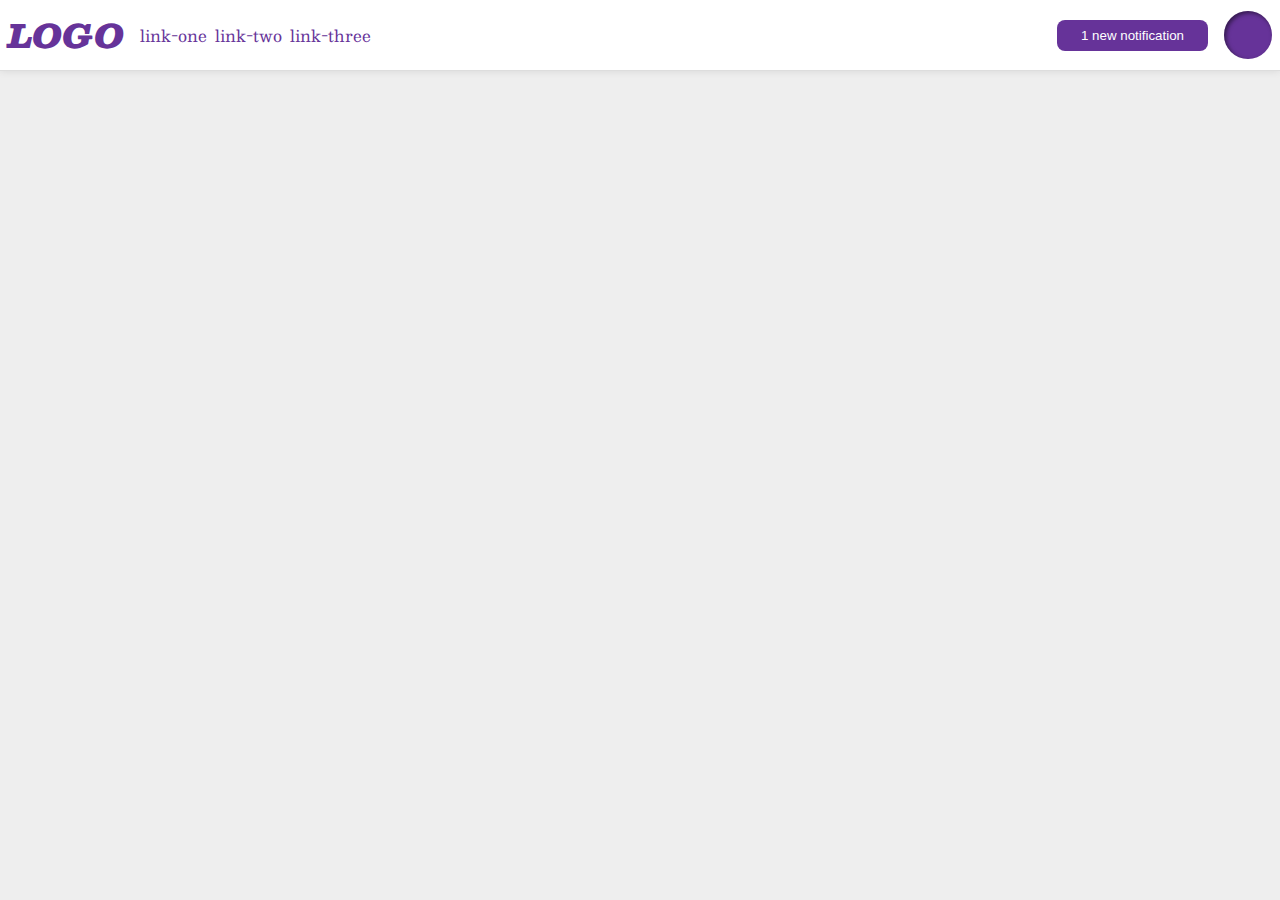
<file: flex/03-flex-header-2/index.html>
<!DOCTYPE html>
<html lang="en">
  <head>
    <meta charset="UTF-8">
    <meta http-equiv="X-UA-Compatible" content="IE=edge">
    <meta name="viewport" content="width=device-width, initial-scale=1.0">
    <title>Flex Header 2</title>
    <link rel="stylesheet" href="style.css">
  </head>
  <body>
    <div class="header">
      <div class="sides">
        <div class="logo">
          LOGO
        </div>
        <ul class="links">
          <li><a href="google.com">link-one</a></li>
          <li><a href="google.com">link-two</a></li>
          <li><a href="google.com">link-three</a></li>
        </ul>
      </div>
      <div class="sides">
        <button class="notifications">
          1 new notification
        </button>
        <div class="profile-image"></div>
      </div>
    </div>
  </body>
</html>
</file>
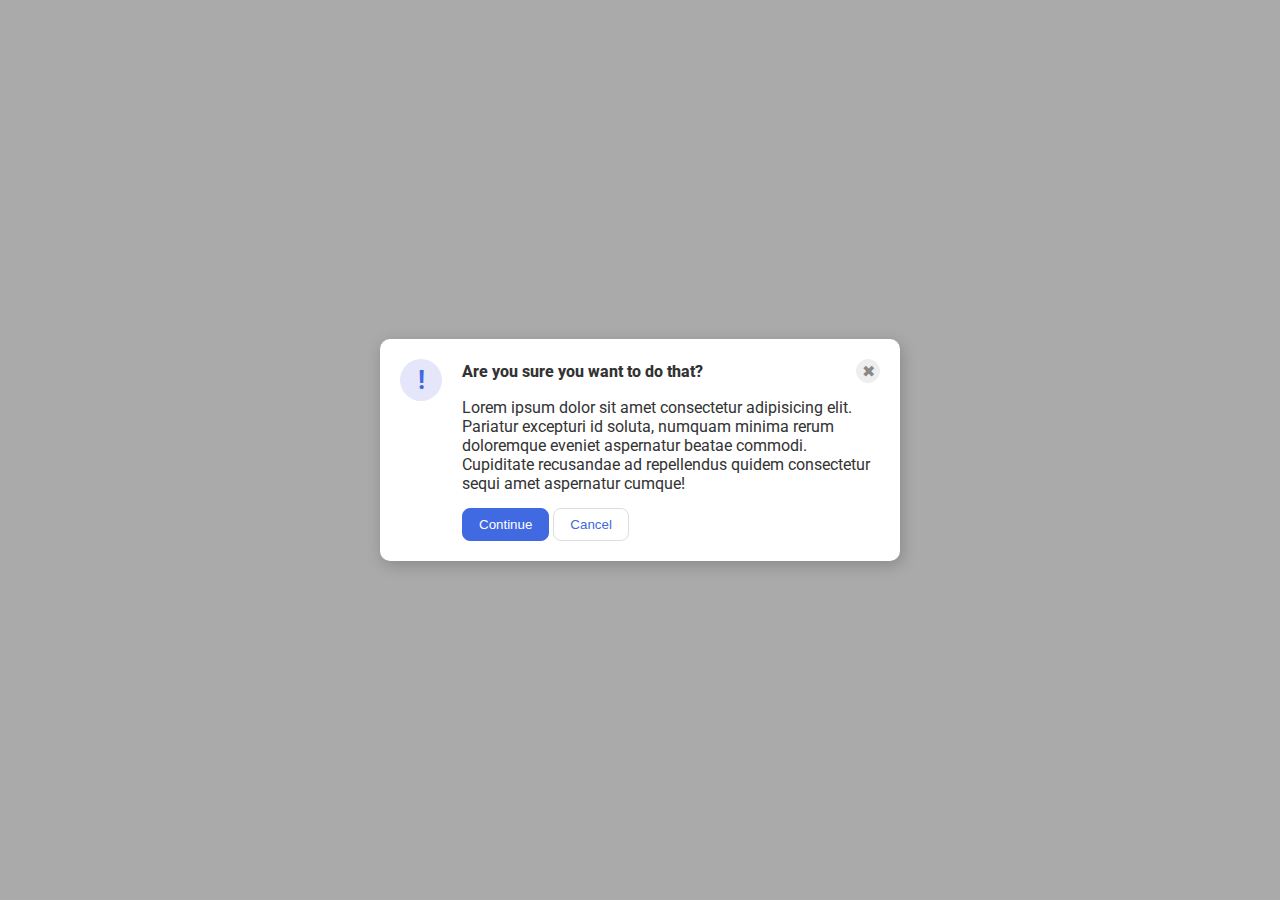
<file: flex/05-flex-modal/index.html>
<!DOCTYPE html>
<html lang="en">
  <head>
    <meta charset="UTF-8">
    <meta http-equiv="X-UA-Compatible" content="IE=edge">
    <meta name="viewport" content="width=device-width, initial-scale=1.0">
    <link rel="stylesheet" href="style.css">
    <title>Modal</title>
  </head>
  <body>
    <div class="modal">
      <div class="icon">!</div>
      <div class="content">
        <div class="header">
          <div>Are you sure you want to do that?</div>
          <button class="close-button">✖</button>
        </div>
        <div class="text">Lorem ipsum dolor sit amet consectetur adipisicing elit. Pariatur excepturi id soluta, numquam minima rerum doloremque eveniet aspernatur beatae commodi. Cupiditate recusandae ad repellendus quidem consectetur sequi amet aspernatur cumque!</div>
        <div class="buttons">
          <button class="continue">Continue</button>
          <button class="cancel">Cancel</button>
        </div>
      </div>
    </div>
  </body>
</html>
</file>
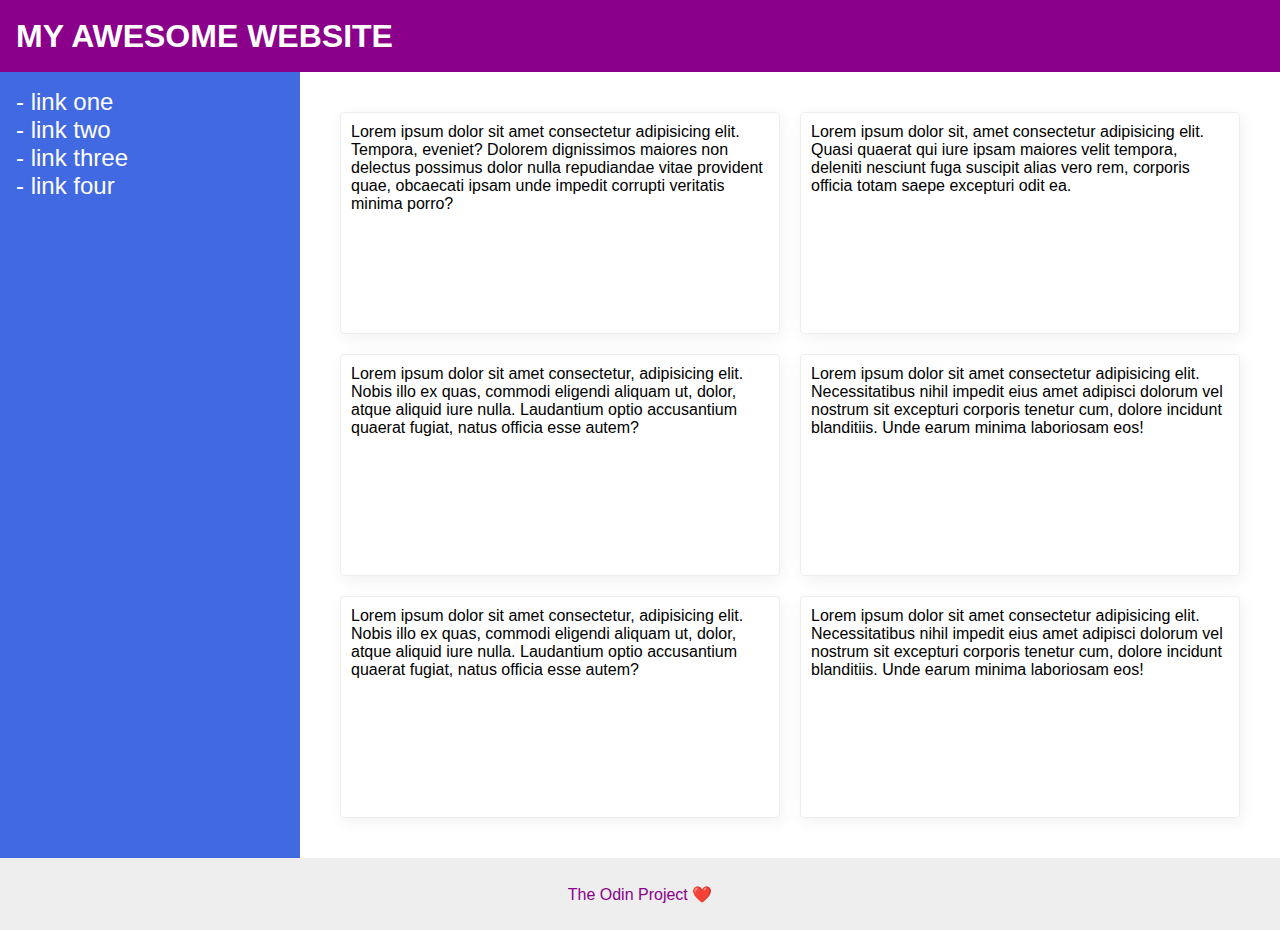
<file: flex/07-flex-layout-2/index.html>
<!DOCTYPE html>
<html lang="en">
  <head>
    <meta charset="UTF-8">
    <meta http-equiv="X-UA-Compatible" content="IE=edge">
    <meta name="viewport" content="width=device-width, initial-scale=1.0">
    <title>The Holy Grail</title>
    <link rel="stylesheet" href="style.css">
  </head>
  <body>
    <div class="header">
      MY AWESOME WEBSITE
    </div>
    
    <div class="content">

      <div class="sidebar">
        <ul>
          <li><a href="#">- link one</a></li>
          <li><a href="#">- link two</a></li>
          <li><a href="#">- link three</a></li>
          <li><a href="#">- link four</a></li>
        </ul>
      </div>
      
      
      <div class="card-holder">
        <div class="card">Lorem ipsum dolor sit amet consectetur adipisicing elit. Tempora, eveniet? Dolorem dignissimos maiores non delectus possimus dolor nulla repudiandae vitae provident quae, obcaecati ipsam unde impedit corrupti veritatis minima porro?</div>
        <div class="card">Lorem ipsum dolor sit, amet consectetur adipisicing elit. Quasi quaerat qui iure ipsam maiores velit tempora, deleniti nesciunt fuga suscipit alias vero rem, corporis officia totam saepe excepturi odit ea.</div>
        <div class="card">Lorem ipsum dolor sit amet consectetur, adipisicing elit. Nobis illo ex quas, commodi eligendi aliquam ut, dolor, atque aliquid iure nulla. Laudantium optio accusantium quaerat fugiat, natus officia esse autem?</div>
        <div class="card">Lorem ipsum dolor sit amet consectetur adipisicing elit. Necessitatibus nihil impedit eius amet adipisci dolorum vel nostrum sit excepturi corporis tenetur cum, dolore incidunt blanditiis. Unde earum minima laboriosam eos!</div>
        <div class="card">Lorem ipsum dolor sit amet consectetur, adipisicing elit. Nobis illo ex quas, commodi eligendi aliquam ut, dolor, atque aliquid iure nulla. Laudantium optio accusantium quaerat fugiat, natus officia esse autem?</div>
        <div class="card">Lorem ipsum dolor sit amet consectetur adipisicing elit. Necessitatibus nihil impedit eius amet adipisci dolorum vel nostrum sit excepturi corporis tenetur cum, dolore incidunt blanditiis. Unde earum minima laboriosam eos!</div>
      </div>
      
    </div>


    <div class="footer">
      The Odin Project ❤️
    </div>
  </body>
</html>
</file>
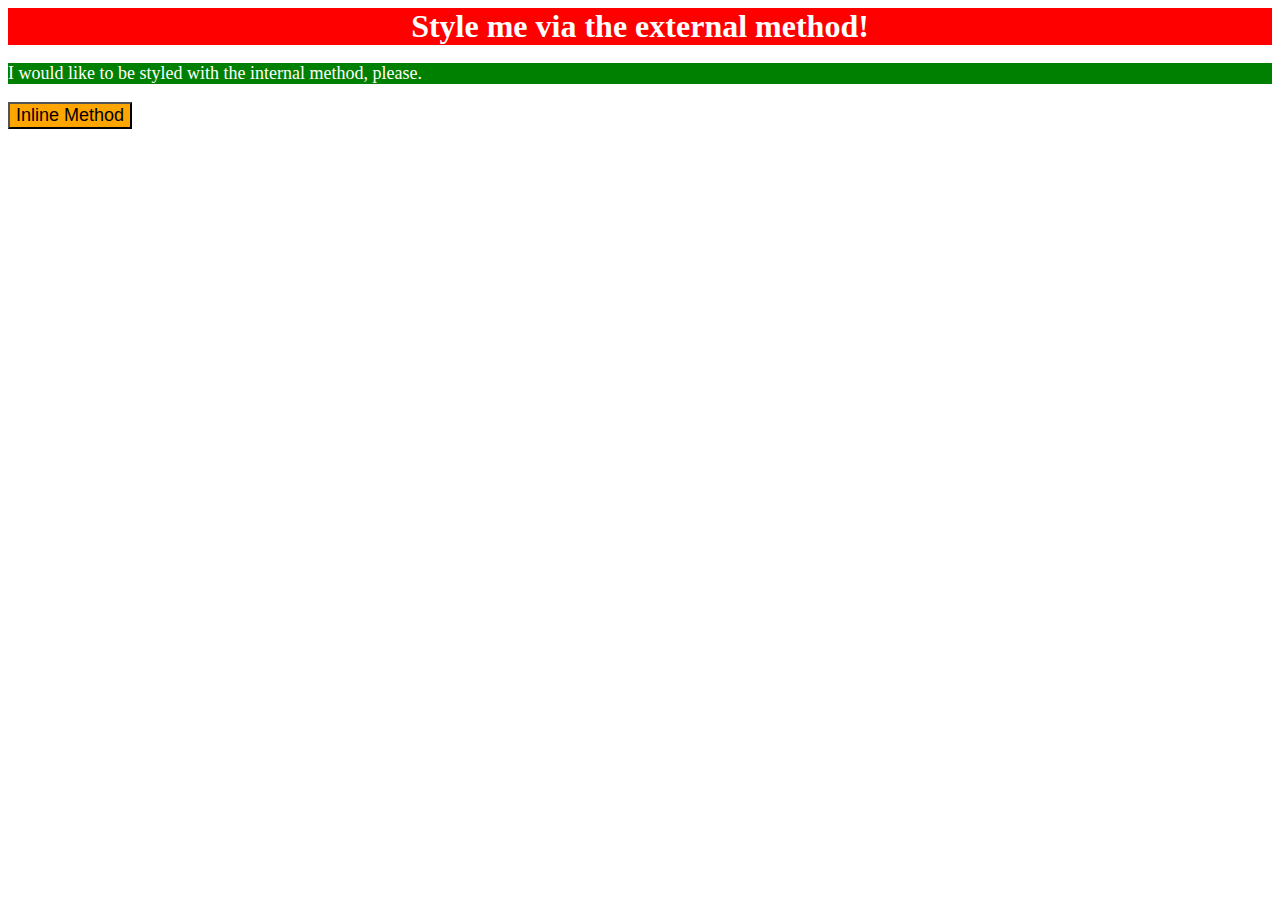
<file: foundations/01-css-methods/index.html>
<!DOCTYPE html>
<html lang="en">
  <head>
    <link rel="stylesheet" href="styles.css">
    <meta charset="UTF-8">
    <meta http-equiv="X-UA-Compatible" content="IE=edge">
    <meta name="viewport" content="width=device-width, initial-scale=1.0">
    <title>Methods for Adding CSS</title>
    <style>
      p {
        background-color: green;
        color: white;
        font-size: 18px;
      }
    </style>
  </head>
  <body>
    <div>Style me via the external method!</div>
    <p>I would like to be styled with the internal method, please.</p>
    <button style="background-color: orange; font-size: 18px;">Inline Method</button>
  </body>
</html>
</file>
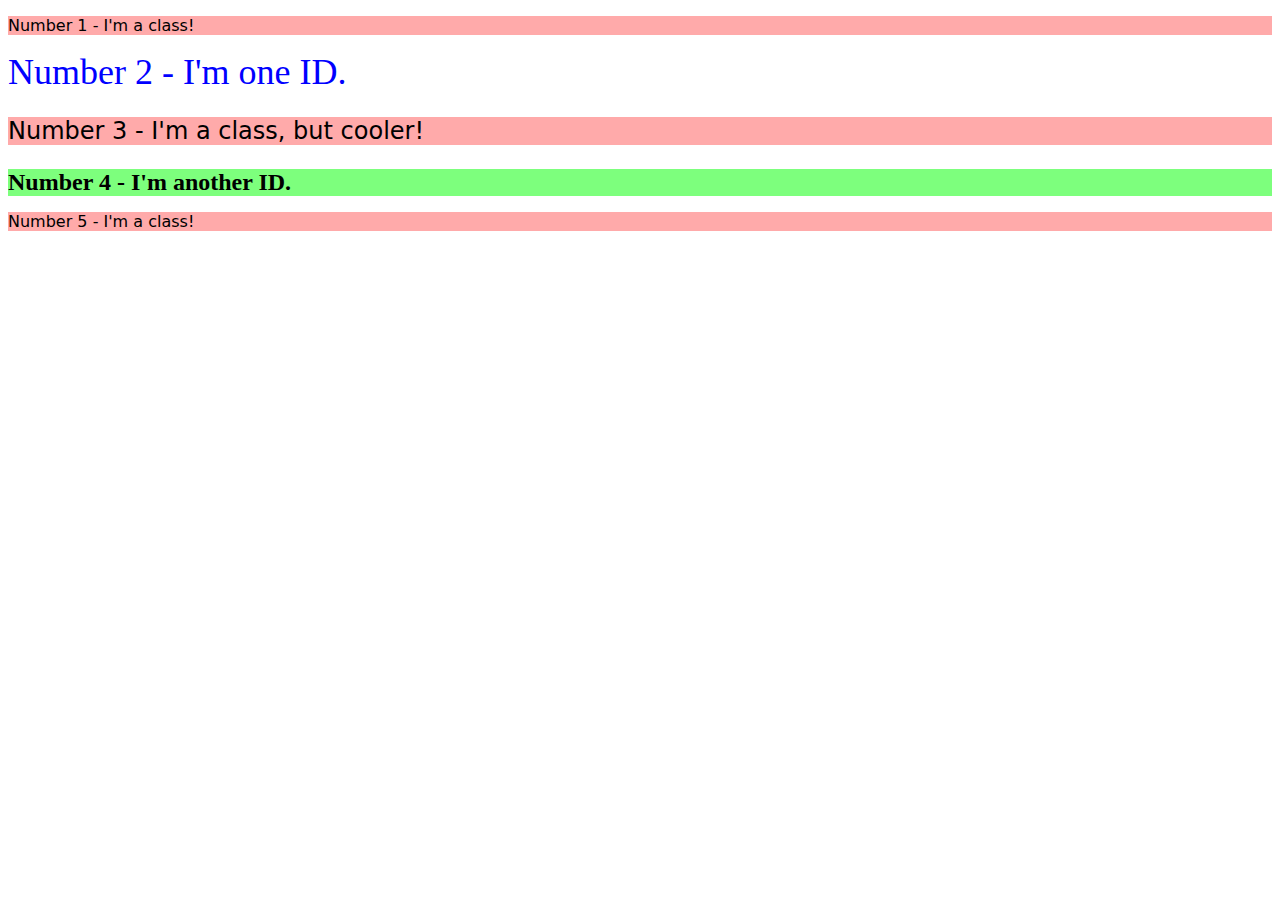
<file: foundations/02-class-id-selectors/index.html>
<!DOCTYPE html>
<html lang="en">
  <head>
    <meta charset="UTF-8">
    <meta http-equiv="X-UA-Compatible" content="IE=edge">
    <meta name="viewport" content="width=device-width, initial-scale=1.0">
    <title>Class and ID Selectors</title>
    <link rel="stylesheet" href="style.css">
  </head>
  <body>
    <p>Number 1 - I'm a class!</p>
    <div id="num2">Number 2 - I'm one ID.</div>
    <p id="num3">Number 3 - I'm a class, but cooler!</p>
    <div id="num4">Number 4 - I'm another ID.</div>
    <p>Number 5 - I'm a class!</p>
  </body>
</html>
</file>
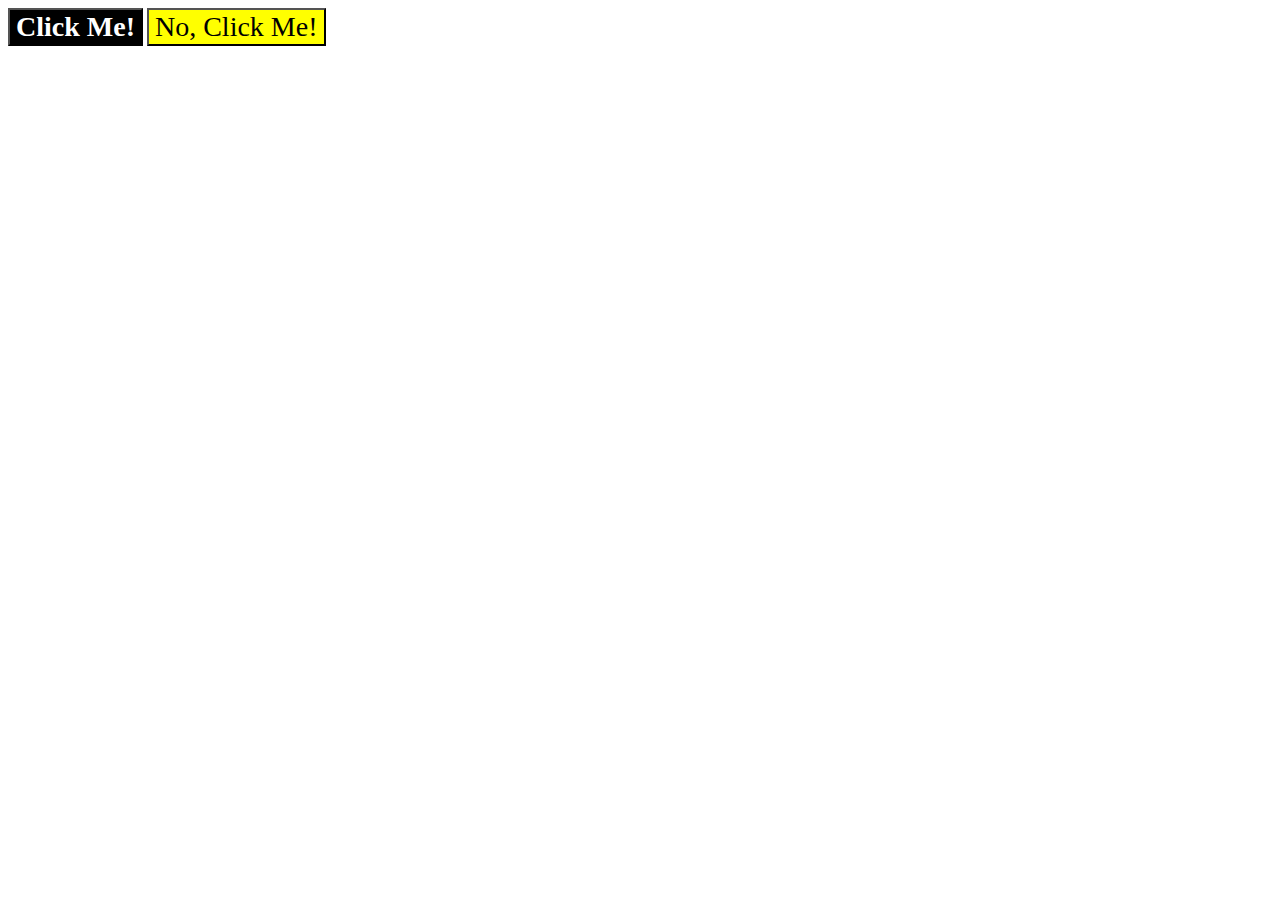
<file: foundations/03-grouping-selectors/index.html>
<!DOCTYPE html>
<html lang="en">
  <head>
    <meta charset="UTF-8">
    <meta http-equiv="X-UA-Compatible" content="IE=edge">
    <meta name="viewport" content="width=device-width, initial-scale=1.0">
    <title>Grouping Selectors</title>
    <link rel="stylesheet" href="style.css">
  </head>
  <body>
    <button class="button first">Click Me!</button>
    <button class="button second">No, Click Me!</button>
  </body>
</html>
</file>
<file: flex/03-flex-header-2/style.css>
/* this is some magical font-importing.  
you'll learn about it later. */
@import url('https://fonts.googleapis.com/css2?family=Besley:ital,wght@0,400;1,900&display=swap');

body {
  margin: 0;
  background: #eee;
  font-family: Besley, serif;
}

.header {
  background: white;
  border-bottom: 1px solid #ddd;
  box-shadow: 0 0 8px rgba(0,0,0,.1);
  padding: 8px;
  display: flex;
  justify-content: space-between;
  align-items: center;
}

.sides {
  display: flex;
  align-items: center;
  gap: 16px
}


.profile-image {
  background: rebeccapurple;
  box-shadow: inset 2px 2px 4px rgba(0,0,0,.5);
  border-radius: 50%;
  width: 48px;
  height: 48px;
}

.logo {
  color: rebeccapurple;
  font-size: 32px;
  font-weight: 900;
  font-style: italic;
}

button {
  border: none;
  border-radius: 8px;
  background: rebeccapurple;
  color: white;
  padding: 8px 24px;
}

a {
  /* this removes the line under our links */
  text-decoration: none;
  color: rebeccapurple;
}

ul {
  list-style-type: none;
  display: flex;
  gap: 8px;
  margin: 0;
  padding: 0;
}
</file>
<file: flex/05-flex-modal/style.css>
@import url('https://fonts.googleapis.com/css2?family=Roboto:wght@400;700&display=swap');

html, body {
  height: 100%;
}

body {
  font-family: Roboto, sans-serif;
  margin: 0;
  background: #aaa;
  color: #333;
  /* I'll give you this one for free lol */
  display: flex;
  align-items: center;
  justify-content: center;
}

.modal {
  background: white;
  width: 480px;
  border-radius: 10px;
  box-shadow: 2px 4px 16px rgba(0,0,0,.2);
  padding: 20px;
  display: flex;
  gap: 20px
}

.content {
  display: flex;
  gap: 15px;
  flex-direction: column;
}

.icon {
  color: royalblue;
  font-size: 26px;
  font-weight: 700;
  background: lavender;
  width: 42px;
  height: 42px;
  border-radius: 50%;
  display: flex;
  align-items: center;
  justify-content: center;
  flex: none;
}

.buttons {
  flex-direction: row;
}

.header {
  font-weight: 800;
  display: flex;
  justify-content: space-between;
  align-items: center;
}

.close-button {
  background: #eee;
  border-radius: 50%;
  color: #888;
  font-weight: 400;
  font-size: 16px;
  height: 24px;
  width: 24px;
  display: flex;
  align-items: center;
  justify-content: center;
  border: 1px solid #eee;
  padding: 0;
}

button {
  cursor: pointer;
  padding: 8px 16px;
  border-radius: 8px;
}

button.continue {
  background: royalblue;
  border: 1px solid royalblue;
  color: white;
}

button.cancel {
  background: white;
  border: 1px solid #ddd;
  color: royalblue;
}
</file>
<file: flex/07-flex-layout-2/style.css>
body {
  font-family: -apple-system, BlinkMacSystemFont, 'Segoe UI', Roboto, Oxygen, Ubuntu, Cantarell, 'Open Sans', 'Helvetica Neue', sans-serif;
  margin: 0;
  min-height: 100vh;
  display: flex;
  flex-direction: column;
  justify-content: space-between;
  overflow-x: hidden;
}

.content {
  display: flex;
  flex: auto;
}

.card-holder {
  display: flex;
  flex-direction: row;
  flex-wrap: wrap;
  padding: 40px;
  gap: 20px;
}

.header {
  height: 72px;
  background: #8b008b;
  color: white;
  display: flex;
  align-items: center;
  font-weight: 900;
  font-size: 32px;
  padding-left: 16px;
}

.footer {
  height: 72px;
  background: #eee;
  color: darkmagenta;
  display: flex;
  justify-content: center;
  align-items: center;
}

.sidebar {
  width: 300px;
  padding: 16px;
  
  background: royalblue;
  box-sizing: border-box;
  display: flex;
  flex: none;
}

ul, a {
  margin: 0;
  padding: 0;
  font-size: 24px;
  color: white;
  text-decoration: none;
  list-style-type: none;
}

.card {
  border: 1px solid #eee;
  box-shadow: 2px 4px 16px rgba(0,0,0,.06);
  width: 300px;
  height: 200px;
  padding: 10px;
  border-radius: 4px;
  flex: auto;
}
</file>
<file: foundations/01-css-methods/styles.css>
div {
    background-color: red;
    color: white;
    font-size: 32px;
    text-align: center;
    font-weight: bold;
}
</file>
<file: foundations/02-class-id-selectors/style.css>
p {
    background-color: rgb(255, 170, 170);
    font-family: 'Verdana', 'DejaVu Sans', sans-serif;
}

#num2 {
    color: rgb(0, 0, 255);
    font-size: 36px;
}

#num3 {
    font-size: 24px;
}

#num4 {
    background-color: rgb(125, 255, 125);
    font-size: 24px;
    font-weight: bold;
}
</file>
<file: foundations/03-grouping-selectors/style.css>
.button {
    font-size: 28px;
    font-family: 'Helvitica', 'Times New Roman', sans-serif;
}

.first {
    background-color: black;
    color: white;
    font-weight: 700;
}

.second {
    background-color: yellow;
}
</file>
